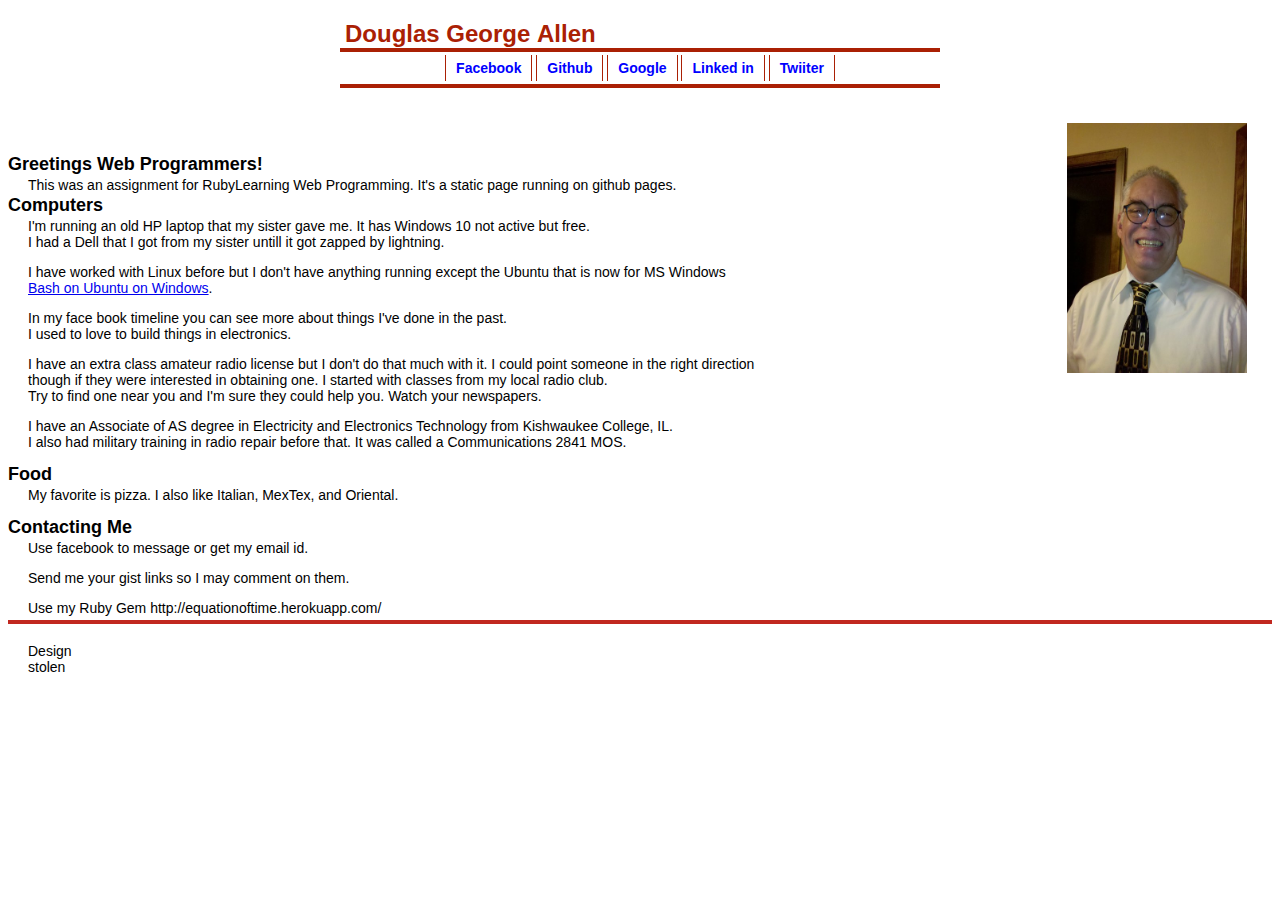
<file: aboutme2/index.html>
<!DOCTYPE html PUBLIC "-//W3C//DTD XHTML 1.0 Strict//EN" "http://www.w3.org/TR/xhtml1/DTD/xhtml1-strict.dtd">
<html xmlns="http://www.w3.org/1999/xhtml" xml:lang="en" lang="en">
<head><meta http-equiv="Content-Type" content="text/html; charset=ISO-8859-1">
<title>
Douglas G. Allen
</title>
<link rel="stylesheet" type="text/css" href="stylesheets/stylesheet.css">
</head>
<body>
<div id="container">
<div id="titlerow">
<div id="left">
<span id="title">
Douglas&nbsp;George&nbsp;Allen
</span>
</div>
<div id="right">
<span id="subtitle">
</span>
</div>
</div>
<div id="navrow">
<div id="navcontainer">
<ul>
<li>
<a href="https://www.facebook.com/KB9AGT", target = '_blank'>Facebook</a>
</li>
<li>
<a href="https://github.com/DouglasAllen/", target = '_blank'>Github</a>
</li>
<li>
<a href="https://plus.google.com/u/0/106042496133196971396/about/p/pub", target = '_blank'>Google</a>
</li>
<li>
<a href="http://www.linkedin.com/profile/view?id=48948064&trk=hb_tab_pro_top", target = '_blank'>Linked in</a>
</li>
<li>
<a href="https://twitter.com/KB9AGT", target = '_blank'>Twiiter</a>
</li>
</ul>
</div>
</div>
</div>
<div class="imgbox">
<img name="photo" width="180" height="250" border="0"
src="images/22245_216998112214_5005817_n.jpg" alt="" align="right">
</div>
<dl>
<dt>
Greetings Web Programmers!
</dt>
<dd>
<p>This was an assignment for RubyLearning Web Programming. It's a static page running on github pages.</p>
</dd>
<dt>
</dt>
<dd>
<p></p>
</dd>
<dt>
Computers
</dt>
<dd>
<p>I'm running an old HP laptop that my sister gave me. It has Windows 10 not active but free.<br/>
I had a Dell that I got from my sister untill it got zapped by lightning.</p>
<p>I have worked with Linux before but I don't have anything running except the Ubuntu that is now for MS Windows<br/>
<a href="https://msdn.microsoft.com/en-us/commandline/wsl/about">Bash on Ubuntu on Windows</a>.</p>
<p>In my face book timeline you can see more about things I've done in the past. <br/>
I used to love to build things in electronics.</p>
<p>I have an extra class amateur radio license but I don't do that much with it. I could point someone in the right direction<br/>
though if they were interested in obtaining one. I started with classes from my local radio club.<br/>
Try to find one near you and I'm sure they could help you. Watch your newspapers. </p>
<p>I have an Associate of AS degree in Electricity and Electronics Technology from Kishwaukee College, IL.<br/>
I also had military training in radio repair before that. It was called a Communications 2841 MOS.</p>
</dd>
<dt>
Food
</dt>
<dd>
<p>My favorite is pizza. I also like Italian, MexTex, and Oriental.
</p>
</dd>
<dt>
Contacting Me
</dt>
<dd>
<p>Use facebook to message or get my email id.</p>
<p>Send me your gist links so I may comment on them.</p>
<p>Use my Ruby Gem http://equationoftime.herokuapp.com/</p>
</dd>
<dt>
</dt>
<dd>
<p></p>
</dd>
</dl>
</div>
<div id="footerrow">
<div id="fleft">
<dd>
<p>Design stolen</p>
</dd>
</div>
<div id="fmiddle">
</div>
<div id="fright">
</div>
</div>
</div>
</body>
</html>
</file>
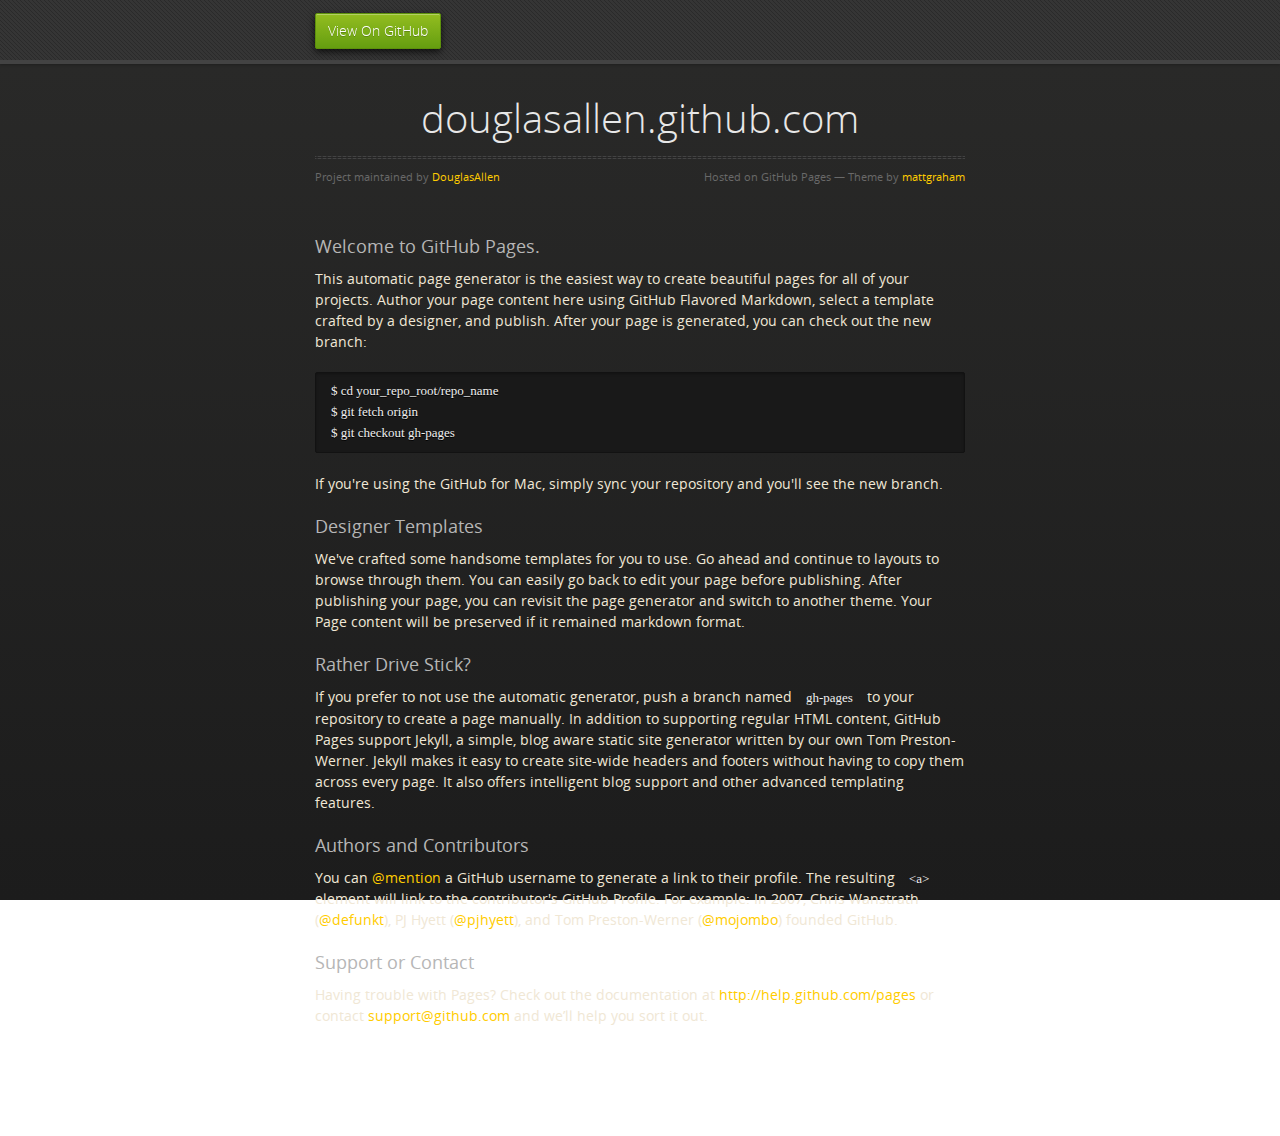
<file: douglasallen.github.com/firstindex.html>
<!doctype html>
<html>
  <head>
    <meta charset="utf-8">
    <meta http-equiv="X-UA-Compatible" content="chrome=1">
    <title>douglasallen.github.com by DouglasAllen</title>
    <link rel="stylesheet" href="stylesheets/styles.css">
    <link rel="stylesheet" href="stylesheets/pygment_trac.css">
    <script src="https://ajax.googleapis.com/ajax/libs/jquery/1.7.1/jquery.min.js"></script>
    <script src="javascripts/respond.js"></script>
    <!--[if lt IE 9]>
      <script src="//html5shiv.googlecode.com/svn/trunk/html5.js"></script>
    <![endif]-->
    <!--[if lt IE 8]>
    <link rel="stylesheet" href="stylesheets/ie.css">
    <![endif]-->
    <meta name="viewport" content="width=device-width, initial-scale=1, user-scalable=no">

  </head>
  <body>
      <div id="header">
        <nav>
          <li class="fork"><a href="https://github.com/DouglasAllen/douglasallen.github.com/tree/gh-pages">View On GitHub</a></li>
        </nav>
      </div><!-- end header -->

    <div class="wrapper">

      <section>
        <div id="title">
          <h1>douglasallen.github.com</h1>
          <p></p>
          <hr>
          <span class="credits left">Project maintained by <a href="https://github.com/DouglasAllen">DouglasAllen</a></span>
          <span class="credits right">Hosted on GitHub Pages &mdash; Theme by <a href="http://twitter.com/#!/michigangraham">mattgraham</a></span>
        </div>

        <h3>Welcome to GitHub Pages.</h3>

<p>This automatic page generator is the easiest way to create beautiful pages for all of your projects. Author your page content here using GitHub Flavored Markdown, select a template crafted by a designer, and publish. After your page is generated, you can check out the new branch:</p>

<pre><code>$ cd your_repo_root/repo_name
$ git fetch origin
$ git checkout gh-pages
</code></pre>

<p>If you're using the GitHub for Mac, simply sync your repository and you'll see the new branch.</p>

<h3>Designer Templates</h3>

<p>We've crafted some handsome templates for you to use. Go ahead and continue to layouts to browse through them. You can easily go back to edit your page before publishing. After publishing your page, you can revisit the page generator and switch to another theme. Your Page content will be preserved if it remained markdown format.</p>

<h3>Rather Drive Stick?</h3>

<p>If you prefer to not use the automatic generator, push a branch named <code>gh-pages</code> to your repository to create a page manually. In addition to supporting regular HTML content, GitHub Pages support Jekyll, a simple, blog aware static site generator written by our own Tom Preston-Werner. Jekyll makes it easy to create site-wide headers and footers without having to copy them across every page. It also offers intelligent blog support and other advanced templating features.</p>

<h3>Authors and Contributors</h3>

<p>You can <a href="https://github.com/blog/821" class="user-mention">@mention</a> a GitHub username to generate a link to their profile. The resulting <code>&lt;a&gt;</code> element will link to the contributor's GitHub Profile. For example: In 2007, Chris Wanstrath (<a href="https://github.com/defunkt" class="user-mention">@defunkt</a>), PJ Hyett (<a href="https://github.com/pjhyett" class="user-mention">@pjhyett</a>), and Tom Preston-Werner (<a href="https://github.com/mojombo" class="user-mention">@mojombo</a>) founded GitHub.</p>

<h3>Support or Contact</h3>

<p>Having trouble with Pages? Check out the documentation at <a href="http://help.github.com/pages">http://help.github.com/pages</a> or contact <a href="mailto:support@github.com">support@github.com</a> and we’ll help you sort it out.</p>
      </section>

    </div>
    <!--[if !IE]><script>fixScale(document);</script><![endif]-->
    
  </body>
</html>
</file>
<file: aboutme2/stylesheets/stylesheet.css>
img {
  border: 0px;
}

font {
   font-family : Helvetica, sans-serif, Arial; 
   font-weight : normal; 

}

body { 
   font-family : Helvetica, sans-serif, Arial; 
   font-weight : normal; 
   color : #000000; 
   background: white;
}

b {
  font-weight: bold;
}

a.offsite:link 	{
   background: none;
   font-style: italic;
   font-family : Helvetica, sans-serif, Arial; 
   }

a.offsite:visited {
   background: none;
   color : #444488; 
   font-style: italic;
   font-family : Helvetica, sans-serif, Arial; 
   }

a:link 	{
   background: none;
   font-family : Helvetica, sans-serif, Arial; 
   }

a:visited {
   color : #444488; 
   background: none;
   font-family : Helvetica, sans-serif, Arial; 
}

a:active  {
   background: none;
   font-family : Helvetica, sans-serif, Arial; 
}

a:hover  {
   color : #6699CC; 
   background: none;
   font-family : Helvetica, sans-serif, Arial; 
}	


.terminalinstructions {
	border: 2px solid #000000;
	padding: 5px;
	margin-left: 50px;
	margin-right: 50px;
	font-size:12px;
}


.configurationvalues {
	margin-left: 50px;
	padding: 5px;
	margin-right: 50px;
	font-size:12px;
}


h2.biglink {
   font-family : Helvetica, sans-serif, Arial; 
   font-size: 24px;
   font-weight: bold;
}

.headerlinks {
   background: none;
   font-family : Helvetica, sans-serif, Arial; 
   font-size: 16px;

}

div.title {
   font-family : Helvetica, sans-serif, Arial; 
   font-size: 24px;
   font-weight: bold;
   color: #aa2004;
}

div.subtitle {
   font-family : Helvetica, sans-serif, Arial; 
   font-size: 24px;
   font-weight: bold;
   color: #C12820;
}

div.subhead {
   font-family : Helvetica, sans-serif, Arial; 
   font-size: 24px;
   font-weight: bold;
   padding-bottom: 3px;
}

div.para {
   font-family : Helvetica, sans-serif, Arial; 
   padding-bottom: 20px;
}

font.divider {
   font-family : Helvetica, sans-serif, Arial; 
   font-weight: bold;
}

pre, tt, code { 
   font-family : monospace;
   font-size: 14px;
   background: #FFFFFF; 
   font-weight : normal; 
}

td.divider {
   background-color: #C12820;
}

div.resume-heading { 
   font-family : Helvetica, sans-serif, Arial; 
   font-size: 24px;
   font-weight : bold; 
   padding-bottom: 2px;
   padding-top: 2px;
}

div.resume-subheading { 
   font-family : Helvetica, sans-serif, Arial; 
   font-size: 24px;
   font-weight : bold; 
   padding-bottom: 2px;
   padding-top: 2px;
}

div.dttext {
   font-size: 18px;
   font-weight: bold;
}

div.dtsubtext {
   font-size: 10px;
   padding-left: 15px;
}

div.ddaddress {
   font-size: 14px;
   padding-left: 15px;
}

div.ddtext {
   font-size: 14px;
   padding-bottom: 15px;
   padding-left: 15px;
}

div.warning {
   font-size: 18px;
   font-weight: bold;
   color: red;
   padding-top: 15px;
   padding-bottom: 10px;
   padding-left: 25px;
   padding-right: 25px;
   border: thick solid red 
}

div.imgbox {
   padding-top: 15px;
   padding-bottom: 15px;
   padding-left: 25px;
   padding-right: 25px;
}



td.odd {
    background-color: #6090b0;
}

td.even {
    background-color: #edc0c0;
}


/* =================================== */

/* Body of the webpages. */

h2 {
  font-family : Helvetica, sans-serif, Arial; 
  font-size: 24px;
  font-weight: bold;
}

h3 {
  font-family : Helvetica, sans-serif, Arial; 
  font-size: 18px;
  font-weight: bold;
}

p {
  font-size: 14px;
}

blockquote {
  font-size: 14px;
}

p.big {
  font-size: 20px;
  text-align: center;
}

dt {
  font-size: 18px;
  font-weight: bold;
  margin-bottom: -12px;
}

dd {
  font-size: 14px;
  margin-left: 20px;
}

div.separator {
  background-color: #C12820;
  margin: 0;
  width: 570px;
  height: 4px;
}

#contentrow ul {
  font-family : Helvetica, sans-serif, Arial; 
  font-size: 14px;
}

/* ======================================================= */

#container {
  display: table;
  width: 600px;
  text-align: center;
  margin: 10px;
  margin-left: auto;
  margin-right: auto;
  padding: 10px;
}

#titlerow #navrow #contentrow #footerrow  {
  display: table-row;
}

#contentrow {
  text-align: left;
  padding-left: 5px;
}

#left, #middle {
  display: table-cell;
  padding-left: 5px;
  text-align: left;
}

#right, #middle {
  display: table-cell;
  text-align: right;
  width: 100%;
  padding-right: 10px;
}

#title {
  font-family : Helvetica, sans-serif, Arial; 
  font-size: 24px;
  font-weight: bold;
  color: #aa2004;
  text-align: left;
}

#subtitle {
  font-family : Helvetica, sans-serif, Arial; 
  font-size: 22px;
  font-weight: bold;
  text-align: right;
  color: #aa2004;
}

/* ========================================================== */

/* For the horizontal navbar. */

div#navcontainer {
  background-color: #FFFFFF;
  color: #aa2004;
  border-top: solid 4px;
  border-bottom: solid 4px;
  padding: 5px 0 5px 0;
}

div#navcontainer ul {
  font-family: Arial, Helvetica, sans-serif;
  font-weight: bold;
  font-size: 14px;
  color: #aa2004;
  text-align: center;
  margin: 0;
  padding: .2em 0;
  list-style-type: none;
  width: 100%;
  text-align: center;
}

div#navcontainer ul li {
  display: inline;
}

div#navcontainer ul li a {
  padding: 5px 10px 5px 10px;
  color: blue;
  text-decoration: none;
  border-right: 1px solid #aa2004;
  border-left: 1px solid #aa2004;
}

span.disabled {
  padding: 5px 10px 5px 10px;
  color: #aa2004;
  text-decoration: none;
  border-right: 1px solid #C12820;
  border-left: 1px solid #C12820;
}

div#navcontainer ul li a:hover {
  color: #aa2004;
}

#first a { 
  border-left: 1px solid #C12820;
}

/* ========================================================== */

#fleft {
  display: table-cell;
  text-align: left;
  width: 90px;
}

#fmiddle {
  display: table-cell;
  text-align: center;
  vertical-align: middle;
  width: 320px;
}

#footerrow {
  border-top: 4px solid #C12820;
  font-size: 14px;
  padding-top: 5px;
}

#fright {
  display: table-cell;
  text-align: right;
  width: 190px;
}


/* For the Plane Truth article */

span.clock1 {
  font-family : Helvetica, sans-serif, Arial; 
  font-size: 9px;
  color: red;
}

span.clock2 {
  font-family : Helvetica, sans-serif, Arial; 
  font-size: 13px;
  color: red;
}

span.clock3 {
  font-family : Helvetica, sans-serif, Arial; 
  font-size: 100px;
  color: red;
}

span.clock4 {
  font-family : Helvetica, sans-serif, Arial; 
  font-size: 100px;
  color: blue;
}

/* For the Griffin article */

div.myemail {
  font-family: Helvetica, sans-serif, Arial; 
  background-color: #edc0c0;
  padding: 10px;
  margin-bottom: 10px;
  width: 550px;
}

div.theiremail {
  font-family: Helvetica, sans-serif, Arial; 
  background-color: #90c0e0;
  padding: 10px;
  margin-bottom: 10px;
  width: 550px;
}

div.myemail p {
  font-size: 14px;
}

div.theiremail p {
  font-size: 14px;
}

div.emailheaders {
  font-family: Courier, monospace;
  white-space: pre;
  font-size:14px;
  background-color: white;
  padding: 10px;
  width: 530px;
}

div.signature {
  padding-left: 40px;
}

div.emailquote {
  padding-left: 40px;
}

div.emailquote p {
  font-style: italic;
  padding-right: 40px;
}

/* For the pictures page. */

div.picblock {
  font-family: Helvetica, sans-serif, Arial; 
  text-align: center;
  padding: 10px;
  margin-bottom: 10px;
  width: 550px;
}

/* Restaurants page. */

span.cuisine {
  font-family : Helvetica, sans-serif, Arial; 
  font-size: 12px;
  font-style: normal;

}

/* Software page */

div.quote {
  font-family: Helvetica, sans-serif, Arial; 
  font-style: bold;
  font-size: 33px;
  text-align: center;
  padding: 0 80px 0 80px;
  width: 410px;
}
</file>
<file: douglasallen.github.com/stylesheets/styles.css>
@font-face {
  font-family: 'OpenSansLight';
  src: url("../fonts/OpenSans-Light-webfont.eot");
  src: url("../fonts/OpenSans-Light-webfont.eot?#iefix") format("embedded-opentype"), url("../fonts/OpenSans-Light-webfont.woff") format("woff"), url("../fonts/OpenSans-Light-webfont.ttf") format("truetype"), url("../fonts/OpenSans-Light-webfont.svg#OpenSansLight") format("svg");
  font-weight: normal;
  font-style: normal;
}

@font-face {
  font-family: 'OpenSansLightItalic';
  src: url("../fonts/OpenSans-LightItalic-webfont.eot");
  src: url("../fonts/OpenSans-LightItalic-webfont.eot?#iefix") format("embedded-opentype"), url("../fonts/OpenSans-LightItalic-webfont.woff") format("woff"), url("../fonts/OpenSans-LightItalic-webfont.ttf") format("truetype"), url("../fonts/OpenSans-LightItalic-webfont.svg#OpenSansLightItalic") format("svg");
  font-weight: normal;
  font-style: normal;
}

@font-face {
  font-family: 'OpenSansRegular';
  src: url("../fonts/OpenSans-Regular-webfont.eot");
  src: url("../fonts/OpenSans-Regular-webfont.eot?#iefix") format("embedded-opentype"), url("../fonts/OpenSans-Regular-webfont.woff") format("woff"), url("../fonts/OpenSans-Regular-webfont.ttf") format("truetype"), url("../fonts/OpenSans-Regular-webfont.svg#OpenSansRegular") format("svg");
  font-weight: normal;
  font-style: normal;
  -webkit-font-smoothing: antialiased;
}

@font-face {
  font-family: 'OpenSansItalic';
  src: url("../fonts/OpenSans-Italic-webfont.eot");
  src: url("../fonts/OpenSans-Italic-webfont.eot?#iefix") format("embedded-opentype"), url("../fonts/OpenSans-Italic-webfont.woff") format("woff"), url("../fonts/OpenSans-Italic-webfont.ttf") format("truetype"), url("../fonts/OpenSans-Italic-webfont.svg#OpenSansItalic") format("svg");
  font-weight: normal;
  font-style: normal;
  -webkit-font-smoothing: antialiased;
}

@font-face {
  font-family: 'OpenSansSemibold';
  src: url("../fonts/OpenSans-Semibold-webfont.eot");
  src: url("../fonts/OpenSans-Semibold-webfont.eot?#iefix") format("embedded-opentype"), url("../fonts/OpenSans-Semibold-webfont.woff") format("woff"), url("../fonts/OpenSans-Semibold-webfont.ttf") format("truetype"), url("../fonts/OpenSans-Semibold-webfont.svg#OpenSansSemibold") format("svg");
  font-weight: normal;
  font-style: normal;
  -webkit-font-smoothing: antialiased;
}

@font-face {
  font-family: 'OpenSansSemiboldItalic';
  src: url("../fonts/OpenSans-SemiboldItalic-webfont.eot");
  src: url("../fonts/OpenSans-SemiboldItalic-webfont.eot?#iefix") format("embedded-opentype"), url("../fonts/OpenSans-SemiboldItalic-webfont.woff") format("woff"), url("../fonts/OpenSans-SemiboldItalic-webfont.ttf") format("truetype"), url("../fonts/OpenSans-SemiboldItalic-webfont.svg#OpenSansSemiboldItalic") format("svg");
  font-weight: normal;
  font-style: normal;
  -webkit-font-smoothing: antialiased;
}

@font-face {
  font-family: 'OpenSansBold';
  src: url("../fonts/OpenSans-Bold-webfont.eot");
  src: url("../fonts/OpenSans-Bold-webfont.eot?#iefix") format("embedded-opentype"), url("../fonts/OpenSans-Bold-webfont.woff") format("woff"), url("../fonts/OpenSans-Bold-webfont.ttf") format("truetype"), url("../fonts/OpenSans-Bold-webfont.svg#OpenSansBold") format("svg");
  font-weight: normal;
  font-style: normal;
  -webkit-font-smoothing: antialiased;
}

@font-face {
  font-family: 'OpenSansBoldItalic';
  src: url("../fonts/OpenSans-BoldItalic-webfont.eot");
  src: url("../fonts/OpenSans-BoldItalic-webfont.eot?#iefix") format("embedded-opentype"), url("../fonts/OpenSans-BoldItalic-webfont.woff") format("woff"), url("../fonts/OpenSans-BoldItalic-webfont.ttf") format("truetype"), url("../fonts/OpenSans-BoldItalic-webfont.svg#OpenSansBoldItalic") format("svg");
  font-weight: normal;
  font-style: normal;
  -webkit-font-smoothing: antialiased;
}

/* normalize.css 2012-02-07T12:37 UTC - http://github.com/necolas/normalize.css */
/* =============================================================================
   HTML5 display definitions
   ========================================================================== */
/*
 * Corrects block display not defined in IE6/7/8/9 & FF3
 */
article,
aside,
details,
figcaption,
figure,
footer,
header,
hgroup,
nav,
section,
summary {
  display: block;
}

/*
 * Corrects inline-block display not defined in IE6/7/8/9 & FF3
 */
audio,
canvas,
video {
  display: inline-block;
  *display: inline;
  *zoom: 1;
}

/*
 * Prevents modern browsers from displaying 'audio' without controls
 */
audio:not([controls]) {
  display: none;
}

/*
 * Addresses styling for 'hidden' attribute not present in IE7/8/9, FF3, S4
 * Known issue: no IE6 support
 */
[hidden] {
  display: none;
}

/* =============================================================================
   Base
   ========================================================================== */
/*
 * 1. Corrects text resizing oddly in IE6/7 when body font-size is set using em units
 *    http://clagnut.com/blog/348/#c790
 * 2. Prevents iOS text size adjust after orientation change, without disabling user zoom
 *    www.456bereastreet.com/archive/201012/controlling_text_size_in_safari_for_ios_without_disabling_user_zoom/
 */
html {
  font-size: 100%;
  /* 1 */
  -webkit-text-size-adjust: 100%;
  /* 2 */
  -ms-text-size-adjust: 100%;
  /* 2 */
}

/*
 * Addresses font-family inconsistency between 'textarea' and other form elements.
 */
html,
button,
input,
select,
textarea {
  font-family: sans-serif;
}

/*
 * Addresses margins handled incorrectly in IE6/7
 */
body {
  margin: 0;
}

/* =============================================================================
   Links
   ========================================================================== */
/*
 * Addresses outline displayed oddly in Chrome
 */
a:focus {
  outline: thin dotted;
}

/*
 * Improves readability when focused and also mouse hovered in all browsers
 * people.opera.com/patrickl/experiments/keyboard/test
 */
a:hover,
a:active {
  outline: 0;
}

/* =============================================================================
   Typography
   ========================================================================== */
/*
 * Addresses font sizes and margins set differently in IE6/7
 * Addresses font sizes within 'section' and 'article' in FF4+, Chrome, S5
 */
h1 {
  font-size: 2em;
  margin: 0.67em 0;
}

h2 {
  font-size: 1.5em;
  margin: 0.83em 0;
}

h3 {
  font-size: 1.17em;
  margin: 1em 0;
}

h4 {
  font-size: 1em;
  margin: 1.33em 0;
}

h5 {
  font-size: 0.83em;
  margin: 1.67em 0;
}

h6 {
  font-size: 0.75em;
  margin: 2.33em 0;
}

/*
 * Addresses styling not present in IE7/8/9, S5, Chrome
 */
abbr[title] {
  border-bottom: 1px dotted;
}

/*
 * Addresses style set to 'bolder' in FF3+, S4/5, Chrome
*/
b,
strong {
  font-weight: bold;
}

blockquote {
  margin: 1em 40px;
}

/*
 * Addresses styling not present in S5, Chrome
 */
dfn {
  font-style: italic;
}

/*
 * Addresses styling not present in IE6/7/8/9
 */
mark {
  background: #ff0;
  color: #000;
}

/*
 * Addresses margins set differently in IE6/7
 */
p,
pre {
  margin: 1em 0;
}

/*
 * Corrects font family set oddly in IE6, S4/5, Chrome
 * en.wikipedia.org/wiki/User:Davidgothberg/Test59
 */
pre,
code,
kbd,
samp {
  font-family: monospace, serif;
  _font-family: 'courier new', monospace;
  font-size: 1em;
}

/*
 * 1. Addresses CSS quotes not supported in IE6/7
 * 2. Addresses quote property not supported in S4
 */
/* 1 */
q {
  quotes: none;
}

/* 2 */
q:before,
q:after {
  content: '';
  content: none;
}

small {
  font-size: 75%;
}

/*
 * Prevents sub and sup affecting line-height in all browsers
 * gist.github.com/413930
 */
sub,
sup {
  font-size: 75%;
  line-height: 0;
  position: relative;
  vertical-align: baseline;
}

sup {
  top: -0.5em;
}

sub {
  bottom: -0.25em;
}

/* =============================================================================
   Lists
   ========================================================================== */
/*
 * Addresses margins set differently in IE6/7
 */
dl,
menu,
ol,
ul {
  margin: 1em 0;
}

dd {
  margin: 0 0 0 40px;
}

/*
 * Addresses paddings set differently in IE6/7
 */
menu,
ol,
ul {
  padding: 0 0 0 40px;
}

/*
 * Corrects list images handled incorrectly in IE7
 */
nav ul,
nav ol {
  list-style: none;
  list-style-image: none;
}

/* =============================================================================
   Embedded content
   ========================================================================== */
/*
 * 1. Removes border when inside 'a' element in IE6/7/8/9, FF3
 * 2. Improves image quality when scaled in IE7
 *    code.flickr.com/blog/2008/11/12/on-ui-quality-the-little-things-client-side-image-resizing/
 */
img {
  border: 0;
  /* 1 */
  -ms-interpolation-mode: bicubic;
  /* 2 */
}

/*
 * Corrects overflow displayed oddly in IE9
 */
svg:not(:root) {
  overflow: hidden;
}

/* =============================================================================
   Figures
   ========================================================================== */
/*
 * Addresses margin not present in IE6/7/8/9, S5, O11
 */
figure {
  margin: 0;
}

/* =============================================================================
   Forms
   ========================================================================== */
/*
 * Corrects margin displayed oddly in IE6/7
 */
form {
  margin: 0;
}

/*
 * Define consistent border, margin, and padding
 */
fieldset {
  border: 1px solid #c0c0c0;
  margin: 0 2px;
  padding: 0.35em 0.625em 0.75em;
}

/*
 * 1. Corrects color not being inherited in IE6/7/8/9
 * 2. Corrects text not wrapping in FF3 
 * 3. Corrects alignment displayed oddly in IE6/7
 */
legend {
  border: 0;
  /* 1 */
  padding: 0;
  white-space: normal;
  /* 2 */
  *margin-left: -7px;
  /* 3 */
}

/*
 * 1. Corrects font size not being inherited in all browsers
 * 2. Addresses margins set differently in IE6/7, FF3+, S5, Chrome
 * 3. Improves appearance and consistency in all browsers
 */
button,
input,
select,
textarea {
  font-size: 100%;
  /* 1 */
  margin: 0;
  /* 2 */
  vertical-align: baseline;
  /* 3 */
  *vertical-align: middle;
  /* 3 */
}

/*
 * Addresses FF3/4 setting line-height on 'input' using !important in the UA stylesheet
 */
button,
input {
  line-height: normal;
  /* 1 */
}

/*
 * 1. Improves usability and consistency of cursor style between image-type 'input' and others
 * 2. Corrects inability to style clickable 'input' types in iOS
 * 3. Removes inner spacing in IE7 without affecting normal text inputs
 *    Known issue: inner spacing remains in IE6
 */
button,
input[type="button"],
input[type="reset"],
input[type="submit"] {
  cursor: pointer;
  /* 1 */
  -webkit-appearance: button;
  /* 2 */
  *overflow: visible;
  /* 3 */
}

/*
 * Re-set default cursor for disabled elements
 */
button[disabled],
input[disabled] {
  cursor: default;
}

/*
 * 1. Addresses box sizing set to content-box in IE8/9
 * 2. Removes excess padding in IE8/9
 * 3. Removes excess padding in IE7
      Known issue: excess padding remains in IE6
 */
input[type="checkbox"],
input[type="radio"] {
  box-sizing: border-box;
  /* 1 */
  padding: 0;
  /* 2 */
  *height: 13px;
  /* 3 */
  *width: 13px;
  /* 3 */
}

/*
 * 1. Addresses appearance set to searchfield in S5, Chrome
 * 2. Addresses box-sizing set to border-box in S5, Chrome (include -moz to future-proof)
 */
input[type="search"] {
  -webkit-appearance: textfield;
  /* 1 */
  -moz-box-sizing: content-box;
  -webkit-box-sizing: content-box;
  /* 2 */
  box-sizing: content-box;
}

/*
 * Removes inner padding and search cancel button in S5, Chrome on OS X
 */
input[type="search"]::-webkit-search-decoration,
input[type="search"]::-webkit-search-cancel-button {
  -webkit-appearance: none;
}

/*
 * Removes inner padding and border in FF3+
 * www.sitepen.com/blog/2008/05/14/the-devils-in-the-details-fixing-dojos-toolbar-buttons/
 */
button::-moz-focus-inner,
input::-moz-focus-inner {
  border: 0;
  padding: 0;
}

/*
 * 1. Removes default vertical scrollbar in IE6/7/8/9
 * 2. Improves readability and alignment in all browsers
 */
textarea {
  overflow: auto;
  /* 1 */
  vertical-align: top;
  /* 2 */
}

/* =============================================================================
   Tables
   ========================================================================== */
/*
 * Remove most spacing between table cells
 */
table {
  border-collapse: collapse;
  border-spacing: 0;
}

body {
  padding: 0px 0 20px 0px;
  margin: 0px;
  font: 14px/1.5 "OpenSansRegular", "Helvetica Neue", Helvetica, Arial, sans-serif;
  color: #f0e7d5;
  font-weight: normal;
  background: #252525;
  background-attachment: fixed !important;
  background: -webkit-gradient(linear, 50% 0%, 50% 100%, color-stop(0%, #2a2a29), color-stop(100%, #1c1c1c));
  background: -webkit-linear-gradient(#2a2a29, #1c1c1c);
  background: -moz-linear-gradient(#2a2a29, #1c1c1c);
  background: -o-linear-gradient(#2a2a29, #1c1c1c);
  background: -ms-linear-gradient(#2a2a29, #1c1c1c);
  background: linear-gradient(#2a2a29, #1c1c1c);
}

h1, h2, h3, h4, h5, h6 {
  color: #e8e8e8;
  margin: 0 0 10px;
  font-family: 'OpenSansRegular', "Helvetica Neue", Helvetica, Arial, sans-serif;
  font-weight: normal;
}

p, ul, ol, table, pre, dl {
  margin: 0 0 20px;
}

h1, h2, h3 {
  line-height: 1.1;
}

h1 {
  font-size: 28px;
}

h2 {
  font-size: 24px;
}

h4, h5, h6 {
  color: #e8e8e8;
}

h3 {
  font-size: 18px;
  line-height: 24px;
  font-family: 'OpenSansRegular', "Helvetica Neue", Helvetica, Arial, sans-serif !important;
  font-weight: normal;
  color: #b6b6b6;
}

a {
  color: #ffcc00;
  font-weight: 400;
  text-decoration: none;
}
a:hover {
  color: #ffeb9b;
}

a small {
  font-size: 11px;
  color: #666;
  margin-top: -0.6em;
  display: block;
}

ul {
  list-style-image: url("../images/bullet.png");
}

strong {
  font-family: 'OpenSansBold', "Helvetica Neue", Helvetica, Arial, sans-serif !important;
  font-weight: normal;
}

.wrapper {
  max-width: 650px;
  margin: 0 auto;
  position: relative;
  padding: 0 20px;
}

section img {
  max-width: 100%;
}

blockquote {
  border-left: 3px solid #ffcc00;
  margin: 0;
  padding: 0 0 0 20px;
  font-style: italic;
}

code {
  font-family: "Lucida Sans", Monaco, Bitstream Vera Sans Mono, Lucida Console, Terminal;
  color: #efefef;
  font-size: 13px;
  margin: 0 4px;
  padding: 4px 6px;
  -moz-border-radius: 2px;
  -webkit-border-radius: 2px;
  -o-border-radius: 2px;
  -ms-border-radius: 2px;
  -khtml-border-radius: 2px;
  border-radius: 2px;
}

pre {
  padding: 8px 15px;
  background: #191919;
  -moz-border-radius: 2px;
  -webkit-border-radius: 2px;
  -o-border-radius: 2px;
  -ms-border-radius: 2px;
  -khtml-border-radius: 2px;
  border-radius: 2px;
  border: 1px solid #121212;
  -moz-box-shadow: inset 0 1px 3px rgba(0, 0, 0, 0.3);
  -webkit-box-shadow: inset 0 1px 3px rgba(0, 0, 0, 0.3);
  -o-box-shadow: inset 0 1px 3px rgba(0, 0, 0, 0.3);
  box-shadow: inset 0 1px 3px rgba(0, 0, 0, 0.3);
  overflow: auto;
  overflow-y: hidden;
}
pre code {
  color: #efefef;
  text-shadow: 0px 1px 0px #000;
  margin: 0;
  padding: 0;
}

table {
  width: 100%;
  border-collapse: collapse;
}

th {
  text-align: left;
  padding: 5px 10px;
  border-bottom: 1px solid #434343;
  color: #b6b6b6;
  font-family: 'OpenSansSemibold', "Helvetica Neue", Helvetica, Arial, sans-serif !important;
  font-weight: normal;
}

td {
  text-align: left;
  padding: 5px 10px;
  border-bottom: 1px solid #434343;
}

hr {
  border: 0;
  outline: none;
  height: 3px;
  background: transparent url("../images/hr.gif") center center repeat-x;
  margin: 0 0 20px;
}

dt {
  color: #F0E7D5;
  font-family: 'OpenSansSemibold', "Helvetica Neue", Helvetica, Arial, sans-serif !important;
  font-weight: normal;
}

#header {
  z-index: 100;
  left: 0;
  top: 0px;
  height: 60px;
  width: 100%;
  position: fixed;
  background: url(../images/nav-bg.gif) #353535;
  border-bottom: 4px solid #434343;
  -moz-box-shadow: 0px 1px 3px rgba(0, 0, 0, 0.25);
  -webkit-box-shadow: 0px 1px 3px rgba(0, 0, 0, 0.25);
  -o-box-shadow: 0px 1px 3px rgba(0, 0, 0, 0.25);
  box-shadow: 0px 1px 3px rgba(0, 0, 0, 0.25);
}
#header nav {
  max-width: 650px;
  margin: 0 auto;
  padding: 0 10px;
  background: blue;
  margin: 6px auto;
}
#header nav li {
  font-family: 'OpenSansLight', "Helvetica Neue", Helvetica, Arial, sans-serif;
  font-weight: normal;
  list-style: none;
  display: inline;
  color: white;
  line-height: 50px;
  text-shadow: 0px 1px 0px rgba(0, 0, 0, 0.2);
  font-size: 14px;
}
#header nav li a {
  color: white;
  border: 1px solid #5d910b;
  background: -webkit-gradient(linear, 50% 0%, 50% 100%, color-stop(0%, #93bd20), color-stop(100%, #659e10));
  background: -webkit-linear-gradient(#93bd20, #659e10);
  background: -moz-linear-gradient(#93bd20, #659e10);
  background: -o-linear-gradient(#93bd20, #659e10);
  background: -ms-linear-gradient(#93bd20, #659e10);
  background: linear-gradient(#93bd20, #659e10);
  -moz-border-radius: 2px;
  -webkit-border-radius: 2px;
  -o-border-radius: 2px;
  -ms-border-radius: 2px;
  -khtml-border-radius: 2px;
  border-radius: 2px;
  -moz-box-shadow: inset 0px 1px 0px rgba(255, 255, 255, 0.3), 0px 3px 7px rgba(0, 0, 0, 0.7);
  -webkit-box-shadow: inset 0px 1px 0px rgba(255, 255, 255, 0.3), 0px 3px 7px rgba(0, 0, 0, 0.7);
  -o-box-shadow: inset 0px 1px 0px rgba(255, 255, 255, 0.3), 0px 3px 7px rgba(0, 0, 0, 0.7);
  box-shadow: inset 0px 1px 0px rgba(255, 255, 255, 0.3), 0px 3px 7px rgba(0, 0, 0, 0.7);
  background-color: #93bd20;
  padding: 10px 12px;
  margin-top: 6px;
  line-height: 14px;
  font-size: 14px;
  display: inline-block;
  text-align: center;
}
#header nav li a:hover {
  background: -webkit-gradient(linear, 50% 0%, 50% 100%, color-stop(0%, #749619), color-stop(100%, #527f0e));
  background: -webkit-linear-gradient(#749619, #527f0e);
  background: -moz-linear-gradient(#749619, #527f0e);
  background: -o-linear-gradient(#749619, #527f0e);
  background: -ms-linear-gradient(#749619, #527f0e);
  background: linear-gradient(#749619, #527f0e);
  background-color: #659e10;
  border: 1px solid #527f0e;
  -moz-box-shadow: inset 0px 1px 1px rgba(0, 0, 0, 0.2), 0px 1px 0px rgba(0, 0, 0, 0);
  -webkit-box-shadow: inset 0px 1px 1px rgba(0, 0, 0, 0.2), 0px 1px 0px rgba(0, 0, 0, 0);
  -o-box-shadow: inset 0px 1px 1px rgba(0, 0, 0, 0.2), 0px 1px 0px rgba(0, 0, 0, 0);
  box-shadow: inset 0px 1px 1px rgba(0, 0, 0, 0.2), 0px 1px 0px rgba(0, 0, 0, 0);
}
#header nav li.fork {
  float: left;
  margin-left: 0px;
}
#header nav li.downloads {
  float: right;
  margin-left: 6px;
}
#header nav li.title {
  float: right;
  margin-right: 10px;
  font-size: 11px;
}

section {
  max-width: 650px;
  padding: 30px 0px 50px 0px;
  margin: 20px 0;
  margin-top: 70px;
}
section #title {
  border: 0;
  outline: none;
  margin: 0 0 50px 0;
  padding: 0 0 5px 0;
}
section #title h1 {
  font-family: 'OpenSansLight', "Helvetica Neue", Helvetica, Arial, sans-serif;
  font-weight: normal;
  font-size: 40px;
  text-align: center;
  line-height: 36px;
}
section #title p {
  color: #d7cfbe;
  font-family: 'OpenSansLight', "Helvetica Neue", Helvetica, Arial, sans-serif;
  font-weight: normal;
  font-size: 18px;
  text-align: center;
}
section #title .credits {
  font-size: 11px;
  font-family: 'OpenSansRegular', "Helvetica Neue", Helvetica, Arial, sans-serif;
  font-weight: normal;
  color: #696969;
  margin-top: -10px;
}
section #title .credits.left {
  float: left;
}
section #title .credits.right {
  float: right;
}

@media print, screen and (max-width: 720px) {
  #title .credits {
    display: block;
    width: 100%;
    line-height: 30px;
    text-align: center;
  }
  #title .credits .left {
    float: none;
    display: block;
  }
  #title .credits .right {
    float: none;
    display: block;
  }
}
@media print, screen and (max-width: 480px) {
  #header {
    margin-top: -20px;
  }

  section {
    margin-top: 40px;
  }

  nav {
    display: none;
  }
}
</file>
<file: douglasallen.github.com/stylesheets/pygment_trac.css>
.highlight .hll { background-color: #404040 }
.highlight  { color: #d0d0d0 }
.highlight .c { color: #999999; font-style: italic } /* Comment */
.highlight .err { color: #a61717; background-color: #e3d2d2 } /* Error */
.highlight .g { color: #d0d0d0 } /* Generic */
.highlight .k { color: #6ab825; font-weight: normal } /* Keyword */
.highlight .l { color: #d0d0d0 } /* Literal */
.highlight .n { color: #d0d0d0 } /* Name */
.highlight .o { color: #d0d0d0 } /* Operator */
.highlight .x { color: #d0d0d0 } /* Other */
.highlight .p { color: #d0d0d0 } /* Punctuation */
.highlight .cm { color: #999999; font-style: italic } /* Comment.Multiline */
.highlight .cp { color: #cd2828; font-weight: normal } /* Comment.Preproc */
.highlight .c1 { color: #999999; font-style: italic } /* Comment.Single */
.highlight .cs { color: #e50808; font-weight: normal; background-color: #520000 } /* Comment.Special */
.highlight .gd { color: #d22323 } /* Generic.Deleted */
.highlight .ge { color: #d0d0d0; font-style: italic } /* Generic.Emph */
.highlight .gr { color: #d22323 } /* Generic.Error */
.highlight .gh { color: #ffffff; font-weight: normal } /* Generic.Heading */
.highlight .gi { color: #589819 } /* Generic.Inserted */
.highlight .go { color: #cccccc } /* Generic.Output */
.highlight .gp { color: #aaaaaa } /* Generic.Prompt */
.highlight .gs { color: #d0d0d0; font-weight: normal } /* Generic.Strong */
.highlight .gu { color: #ffffff; text-decoration: underline } /* Generic.Subheading */
.highlight .gt { color: #d22323 } /* Generic.Traceback */
.highlight .kc { color: #6ab825; font-weight: normal } /* Keyword.Constant */
.highlight .kd { color: #6ab825; font-weight: normal } /* Keyword.Declaration */
.highlight .kn { color: #6ab825; font-weight: normal } /* Keyword.Namespace */
.highlight .kp { color: #6ab825 } /* Keyword.Pseudo */
.highlight .kr { color: #6ab825; font-weight: normal } /* Keyword.Reserved */
.highlight .kt { color: #6ab825; font-weight: normal } /* Keyword.Type */
.highlight .ld { color: #d0d0d0 } /* Literal.Date */
.highlight .m { color: #3677a9 } /* Literal.Number */
.highlight .s { color: #9dd5f1 } /* Literal.String */
.highlight .na { color: #bbbbbb } /* Name.Attribute */
.highlight .nb { color: #24909d } /* Name.Builtin */
.highlight .nc { color: #447fcf; text-decoration: underline } /* Name.Class */
.highlight .no { color: #40ffff } /* Name.Constant */
.highlight .nd { color: #ffa500 } /* Name.Decorator */
.highlight .ni { color: #d0d0d0 } /* Name.Entity */
.highlight .ne { color: #bbbbbb } /* Name.Exception */
.highlight .nf { color: #447fcf } /* Name.Function */
.highlight .nl { color: #d0d0d0 } /* Name.Label */
.highlight .nn { color: #447fcf; text-decoration: underline } /* Name.Namespace */
.highlight .nx { color: #d0d0d0 } /* Name.Other */
.highlight .py { color: #d0d0d0 } /* Name.Property */
.highlight .nt { color: #6ab825;} /* Name.Tag */
.highlight .nv { color: #40ffff } /* Name.Variable */
.highlight .ow { color: #6ab825; font-weight: normal } /* Operator.Word */
.highlight .w { color: #666666 } /* Text.Whitespace */
.highlight .mf { color: #3677a9 } /* Literal.Number.Float */
.highlight .mh { color: #3677a9 } /* Literal.Number.Hex */
.highlight .mi { color: #3677a9 } /* Literal.Number.Integer */
.highlight .mo { color: #3677a9 } /* Literal.Number.Oct */
.highlight .sb { color: #9dd5f1 } /* Literal.String.Backtick */
.highlight .sc { color: #9dd5f1 } /* Literal.String.Char */
.highlight .sd { color: #9dd5f1 } /* Literal.String.Doc */
.highlight .s2 { color: #9dd5f1 } /* Literal.String.Double */
.highlight .se { color: #9dd5f1 } /* Literal.String.Escape */
.highlight .sh { color: #9dd5f1 } /* Literal.String.Heredoc */
.highlight .si { color: #9dd5f1 } /* Literal.String.Interpol */
.highlight .sx { color: #ffa500 } /* Literal.String.Other */
.highlight .sr { color: #9dd5f1 } /* Literal.String.Regex */
.highlight .s1 { color: #9dd5f1 } /* Literal.String.Single */
.highlight .ss { color: #9dd5f1 } /* Literal.String.Symbol */
.highlight .bp { color: #24909d } /* Name.Builtin.Pseudo */
.highlight .vc { color: #40ffff } /* Name.Variable.Class */
.highlight .vg { color: #40ffff } /* Name.Variable.Global */
.highlight .vi { color: #40ffff } /* Name.Variable.Instance */
.highlight .il { color: #3677a9 } /* Literal.Number.Integer.Long */
</file>
<file: douglasallen.github.com/stylesheets/ie.css>
nav {
  display: none;
}
</file>
